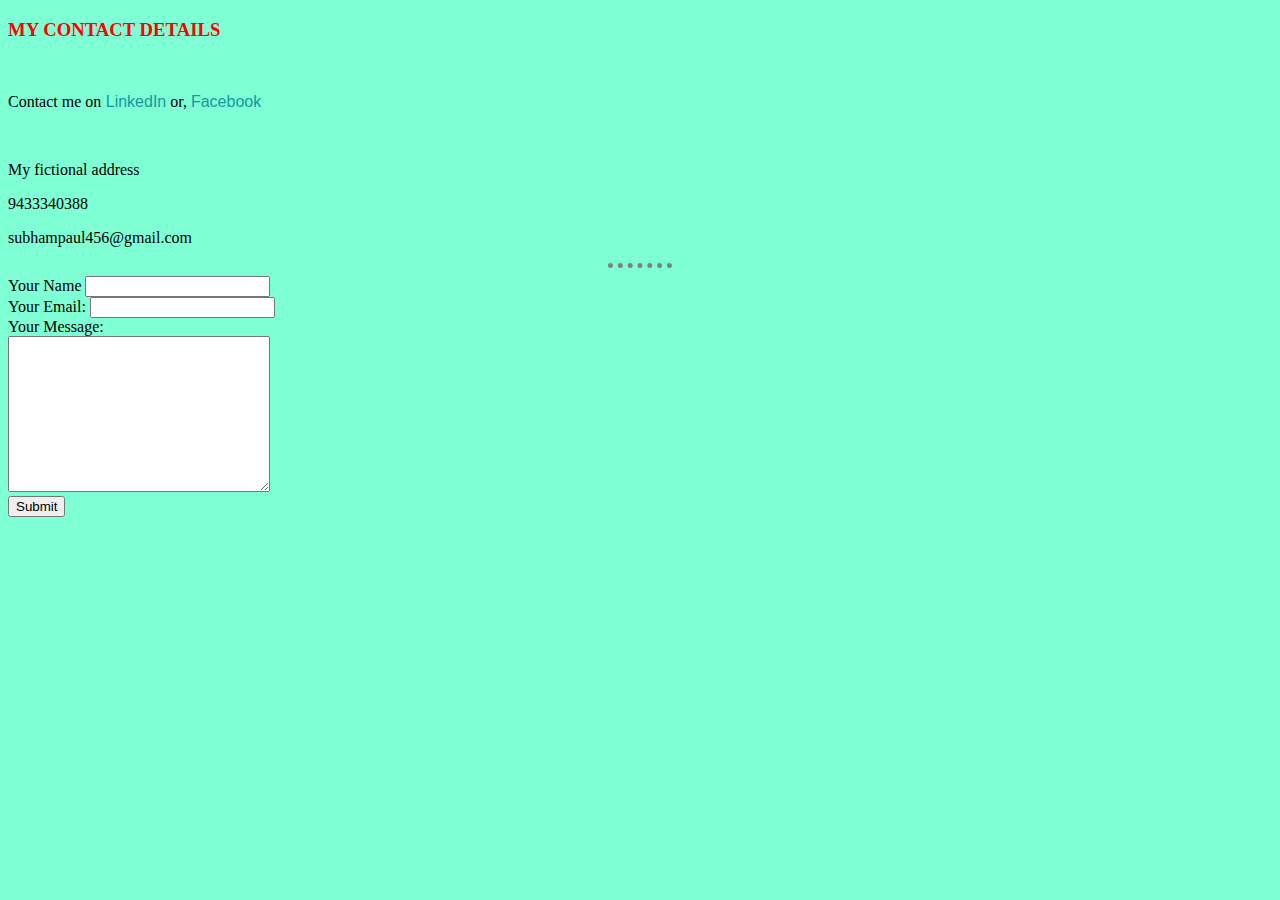
<file: contact.html>
<!DOCTYPE html>
<html lang="en">
<head>
    <meta charset="UTF-8">
    <meta name="viewport" content="width=device-width, initial-scale=1.0">
    <title>My contact</title>
    <link rel="stylesheet" href="style.css">
    <link rel="icon" href="favicon.ico">
</head>
<body>
    <h3>MY CONTACT DETAILS</h3>
    <br>
    <p>Contact me on<a href="https://www.linkedin.com/in/subham-paul-2a5298186/"> LinkedIn</a> or, <a href="https://www.facebook.com/subham.paul.1000">Facebook</a></p>
    
    <br>
    <p>My fictional address</p>
    <p>9433340388</p>
    <p>subhampaul456@gmail.com</p>
    <hr>
    <form action="mailto:subhampaul456@gmail.com" method="POST" enctype="text/plain">
        <label>Your Name</label>
        <input type="text" name="Your name" value=""><br>
        <label>Your Email:</label>
        <input type="email" name="Your Email" value=""> <br>
        <label>Your Message:</label><br>
        <textarea name="Your message"  rows="10" cols="30"></textarea><br>
        <input type="submit" name="">
    </form>
    
</body>
</html>
</file>
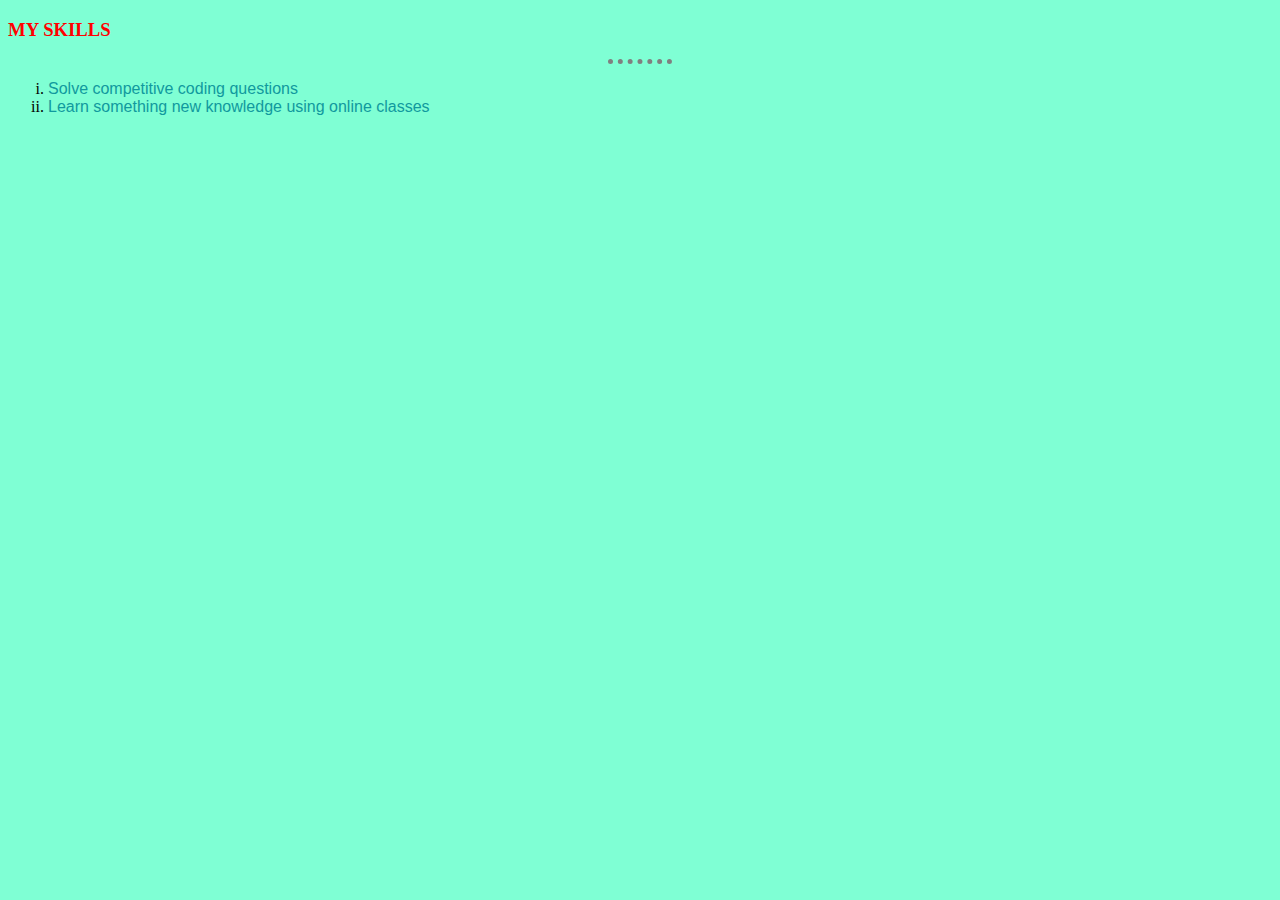
<file: skills.html>
<!DOCTYPE html>
<html lang="en">
<head>
    <meta charset="UTF-8">
    <meta name="viewport" content="width=device-width, initial-scale=1.0">
    <title>My Skills</title>
    <link rel="stylesheet" href="style.css">
    <link rel="icon" href="favicon.ico">
</head>
<body>
    <h3><strong>MY SKILLS</strong></h3>
    <hr>
    <ol type="i">
        <li> <a href="https://www.hackerrank.com/dashboard"> Solve competitive coding questions</a></li>
        <li> <a href="https://www.udemy.com/"> Learn something new knowledge using online classes</a></li>
    </ol>
</body>
</html>
</file>
<file: style.css>
body{
    background-color: #7fffd4;
}
h1{
    color: #FF0000;
    font-size: 30px;
}
h3{
    color: #FF0000;
}

hr{
    border-style: none;
    border-top-style: dotted;
    border-color: grey;
    border-width: 5px;
    width: 5%;
}


.circular {
    border-radius: 100%;
}

ID selective
#heading {
    color: blue;
}
#big {
    font-size: 1000px;
}

a{
    color: #11999E;
    font-family: 'Montserrat', sans-serif;
    margin-left: 10px 20px;
    text-decoration: none;
}
a:hover{
    color: #EAf6f6;
}
.bottom-container{
    background-color: #2bc4ad;
    padding: 50px 0 20px;
}
.btn {
    font-family: arial;
    color: #FFFFFF !important;
    font-size: 20px;
    text-shadow: 1px 1px 0px #000000;
    box-shadow: 1px 1px 1px #BEE2F9;
    padding: 10px 25px;
    -moz-border-radius: 10px;
    -webkit-border-radius: 10px;
    border-radius: 10px;
    border: 2px solid #3866A3;
    background: #63B8EE;
    background: linear-gradient(top,  #11CDD4,  #11999E);
    background: -ms-linear-gradient(top,  #11CDD4,  #11999E);
    background: -webkit-gradient(linear, left top, left bottom, from(#11CDD4), to(#11999E));
    background: -moz-linear-gradient(top,  #11CDD4,  #11999E);
  }
  .testbutton:hover {
    color: #14396A !important;
    background: #468CCF;
    background: linear-gradient(top,  #30E3CB,  #2bc4ad);
    background: -ms-linear-gradient(top,  #30E3CB,  #2bc4ad);
    background: -webkit-gradient(linear, left top, left bottom, from(#30E3CB), to(#2bc4ad));
    background: -moz-linear-gradient(top,  #30E3CB,  #2bc4ad);
  }
</file>
